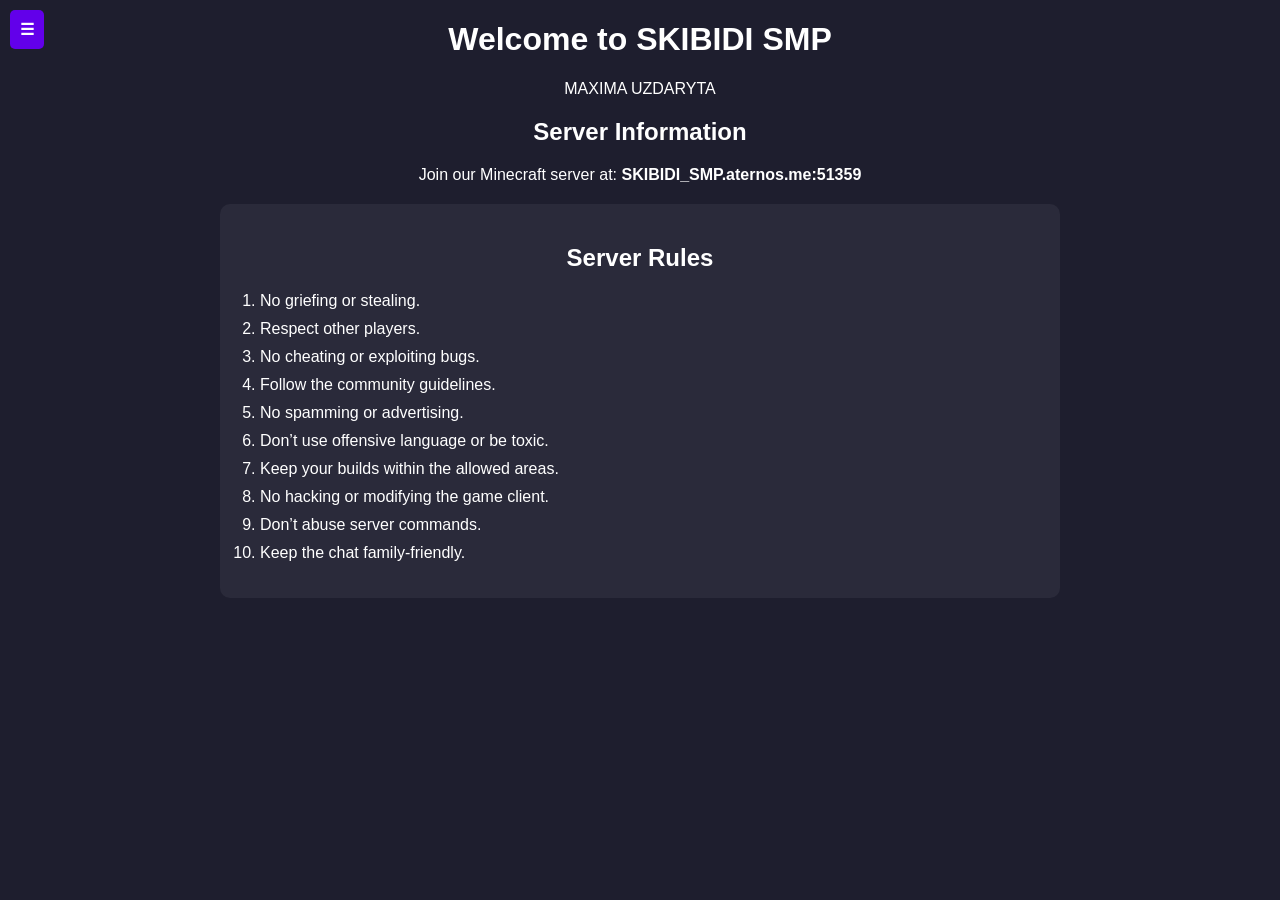
<file: index.html>
<!DOCTYPE html>
<html lang="en">
<head>
    <meta charset="UTF-8">
    <meta name="viewport" content="width=device-width, initial-scale=1.0">
    <title>SKIBIDI SMP</title>
    <style>
        /* General Styles */
        body {
            font-family: Arial, sans-serif;
            background-color: #1e1e2e;
            color: #ffffff;
            text-align: center;
            margin: 0;
            padding: 0;
        }

        /* Popup Styles */
        .popup {
            display: none;
            position: fixed;
            top: 50%;
            left: 50%;
            transform: translate(-50%, -50%);
            background: #2a2a3a;
            padding: 20px;
            border-radius: 10px;
            box-shadow: 0px 4px 10px rgba(0, 0, 0, 0.3);
            z-index: 1000;
            width: 90%;
            max-width: 400px;
        }

        .popup input, .popup textarea {
            display: block;
            width: 100%;
            padding: 10px;
            margin: 10px 0;
            border-radius: 5px;
            border: none;
        }

        .popup textarea {
            resize: vertical;
            height: 100px;
        }

        .popup button {
            background: #6200ea;
            color: white;
            border: none;
            padding: 10px 20px;
            border-radius: 5px;
            cursor: pointer;
        }

        .popup button:hover {
            background: #7c4dff;
        }

        /* Overlay */
        .overlay {
            display: none;
            position: fixed;
            top: 0;
            left: 0;
            width: 100%;
            height: 100%;
            background: rgba(0, 0, 0, 0.5);
            z-index: 999;
        }

        /* Menu Button */
        .menu {
            position: absolute;
            top: 10px;
            left: 10px;
            background: #6200ea;
            padding: 10px;
            border-radius: 5px;
            cursor: pointer;
            color: white;
            font-weight: bold;
        }

        /* Profile Name */
        .profile-name {
            position: absolute;
            top: 10px;
            right: 10px;
            background: #6200ea;
            padding: 10px;
            border-radius: 5px;
            color: white;
            font-weight: bold;
        }

        /* Uploaded Videos */
        .uploaded-videos {
            display: flex;
            flex-direction: column;
            gap: 20px;
            margin-top: 20px;
        }

        .uploaded-videos .video-item {
            width: 100%;
            max-width: 300px;
            background: #3b3b4f;
            padding: 10px;
            border-radius: 10px;
            text-align: left;
        }

        .uploaded-videos .video-item video {
            width: 100%;
            border-radius: 10px;
            aspect-ratio: 9/16;
            object-fit: cover;
        }

        .uploaded-videos .video-item h3 {
            margin: 10px 0;
        }

        /* Rules Section */
        .rules {
            margin: 20px auto;
            padding: 20px;
            background: #2a2a3a;
            border-radius: 10px;
            max-width: 800px;
            text-align: left;
        }

        .rules h2 {
            text-align: center;
        }

        .rules ol {
            padding-left: 20px;
        }

        .rules ol li {
            margin: 10px 0;
        }

        /* Responsive Design */
        @media (max-width: 768px) {
            .uploaded-videos .video-item {
                width: 100%;
                max-width: 100%;
            }

            .rules {
                padding: 15px;
            }

            .menu {
                top: 5px;
                left: 5px;
                padding: 8px;
            }

            .profile-name {
                top: 5px;
                right: 5px;
                padding: 8px;
            }
        }

        @media (max-width: 480px) {
            .rules ol {
                padding-left: 15px;
            }

            .rules ol li {
                font-size: 0.9em;
            }
        }
    </style>
</head>
<body>

    <!-- Hamburger Menu Button -->
    <div class="menu" onclick="togglePopup('menuPopup')">☰</div>

    <!-- Profile Name (Shows when logged in) -->
    <div id="profileName" class="profile-name" style="display: none;"></div>

    <!-- Menu Popup -->
    <div id="menuPopup" class="popup">
        <button onclick="togglePopup('menuPopup')">X</button>
        <h2>Menu</h2>
        <div id="loginMenu">
            <button onclick="togglePopup('loginPopup')">Login</button>
            <button onclick="togglePopup('registerPopup')">Register</button>
        </div>
        <div id="loggedInMenu" style="display: none;">
            <button onclick="togglePopup('videosPopup')">Videos</button>
            <button onclick="togglePopup('reportPopup')">Report</button>
            <button onclick="togglePopup('unbanPopup')">Unban Request</button>
            <button onclick="logout()">Logout</button>
        </div>
    </div>

    <!-- Login Popup -->
    <div id="loginPopup" class="popup">
        <button onclick="togglePopup('loginPopup')">X</button>
        <h2>Login</h2>
        <input type="text" placeholder="Username" id="loginUsername">
        <input type="password" placeholder="Password" id="loginPassword">
        <button onclick="login()">Login</button>
        <p id="loginError" style="color: red; display: none;">Invalid username or password!</p>
    </div>

    <!-- Register Popup -->
    <div id="registerPopup" class="popup">
        <button onclick="togglePopup('registerPopup')">X</button>
        <h2>Register</h2>
        <input type="text" placeholder="Username" id="registerUsername">
        <input type="password" placeholder="Password" id="registerPassword">
        <button onclick="register()">Register</button>
        <p id="registerSuccess" style="color: green; display: none;">Registration successful! You can now log in.</p>
        <p id="registerError" style="color: red; display: none;">Username already exists.</p>
    </div>

    <!-- Videos Popup -->
    <div id="videosPopup" class="popup">
        <button onclick="togglePopup('videosPopup')">X</button>
        <h2>Upload and Share a Video</h2>
        <input type="file" id="videoFile" accept="video/*">
        <button onclick="uploadVideo()">Upload Video</button>
        <div class="uploaded-videos" id="uploadedVideos"></div>
    </div>

    <!-- Report Popup -->
    <div id="reportPopup" class="popup">
        <button onclick="togglePopup('reportPopup')">X</button>
        <h2>Report</h2>
        <input type="text" placeholder="Player Name" id="reportPlayer">
        <input type="text" placeholder="Reason" id="reportReason">
        <button onclick="submitReport()">Submit</button>
    </div>

    <!-- Unban Popup -->
    <div id="unbanPopup" class="popup">
        <button onclick="togglePopup('unbanPopup')">X</button>
        <h2>Unban Request</h2>
        <textarea placeholder="Why should you be unbanned?" id="unbanReason"></textarea>
        <button onclick="submitUnbanRequest()">Submit</button>
    </div>

    <!-- Overlay -->
    <div id="overlay" class="overlay"></div>

    <header>
        <h1>Welcome to SKIBIDI SMP</h1>
        <p>MAXIMA UZDARYTA</p>
    </header>

    <main>
        <section>
            <h2>Server Information</h2>
            <p>Join our Minecraft server at: <strong>SKIBIDI_SMP.aternos.me:51359</strong></p>
        </section>

        <!-- Rules Section -->
        <section class="rules">
            <h2>Server Rules</h2>
            <ol>
                <li>No griefing or stealing.</li>
                <li>Respect other players.</li>
                <li>No cheating or exploiting bugs.</li>
                <li>Follow the community guidelines.</li>
                <li>No spamming or advertising.</li>
                <li>Don’t use offensive language or be toxic.</li>
                <li>Keep your builds within the allowed areas.</li>
                <li>No hacking or modifying the game client.</li>
                <li>Don’t abuse server commands.</li>
                <li>Keep the chat family-friendly.</li>
            </ol>
        </section>
    </main>

    <script>
        const allowedUsernames = {};
        let loggedInUsername = null;
        const uploadedVideos = [];

        // Toggle visibility of the popup
        function togglePopup(popupId) {
            const popup = document.getElementById(popupId);
            const overlay = document.getElementById('overlay');
            if (popup.style.display === 'none' || popup.style.display === '') {
                popup.style.display = 'block';
                overlay.style.display = 'block';
            } else {
                popup.style.display = 'none';
                overlay.style.display = 'none';
            }
        }

        // Handle Registration
        function register() {
            const username = document.getElementById('registerUsername').value;
            const password = document.getElementById('registerPassword').value;
            if (allowedUsernames[username]) {
                document.getElementById('registerError').style.display = 'block';
            } else {
                allowedUsernames[username] = password;
                document.getElementById('registerSuccess').style.display = 'block';
                document.getElementById('registerError').style.display = 'none';
            }
        }

        // Handle Login
        function login() {
            const username = document.getElementById('loginUsername').value;
            const password = document.getElementById('loginPassword').value;
            if (allowedUsernames[username] && allowedUsernames[username] === password) {
                loggedInUsername = username;
                document.getElementById('profileName').innerText = `Hello, ${username}`;
                document.getElementById('profileName').style.display = 'block';
                document.getElementById('loginMenu').style.display = 'none';
                document.getElementById('loggedInMenu').style.display = 'block';
                togglePopup('loginPopup');
            } else {
                document.getElementById('loginError').style.display = 'block';
            }
        }

        // Handle Logout
        function logout() {
            loggedInUsername = null;
            document.getElementById('profileName').style.display = 'none';
            document.getElementById('loginMenu').style.display = 'block';
            document.getElementById('loggedInMenu').style.display = 'none';
        }

        // Handle Video Upload
        function uploadVideo() {
            const videoFile = document.getElementById('videoFile').files[0];
            if (videoFile) {
                const videoItem = document.createElement('div');
                videoItem.classList.add('video-item');
                const video = document.createElement('video');
                video.src = URL.createObjectURL(videoFile);
                video.controls = true;
                videoItem.appendChild(video);
                const title = document.createElement('h3');
                title.innerText = videoFile.name;
                videoItem.appendChild(title);
                uploadedVideos.push(videoItem);
                displayVideos();
            }
        }

        // Display Uploaded Videos
        function displayVideos() {
            const uploadedVideosContainer = document.getElementById('uploadedVideos');
            uploadedVideosContainer.innerHTML = '';
            uploadedVideos.forEach(videoItem => {
                uploadedVideosContainer.appendChild(videoItem);
            });
        }

        // Submit Report
        function submitReport() {
            const playerName = document.getElementById('reportPlayer').value;
            const reason = document.getElementById('reportReason').value;
            alert(`Report for ${playerName}: ${reason}`);
        }

        // Submit Unban Request
        function submitUnbanRequest() {
            const reason = document.getElementById('unbanReason').value;
            alert(`Unban request: ${reason}`);
        }
    </script>
</body>
</html>
</file>
